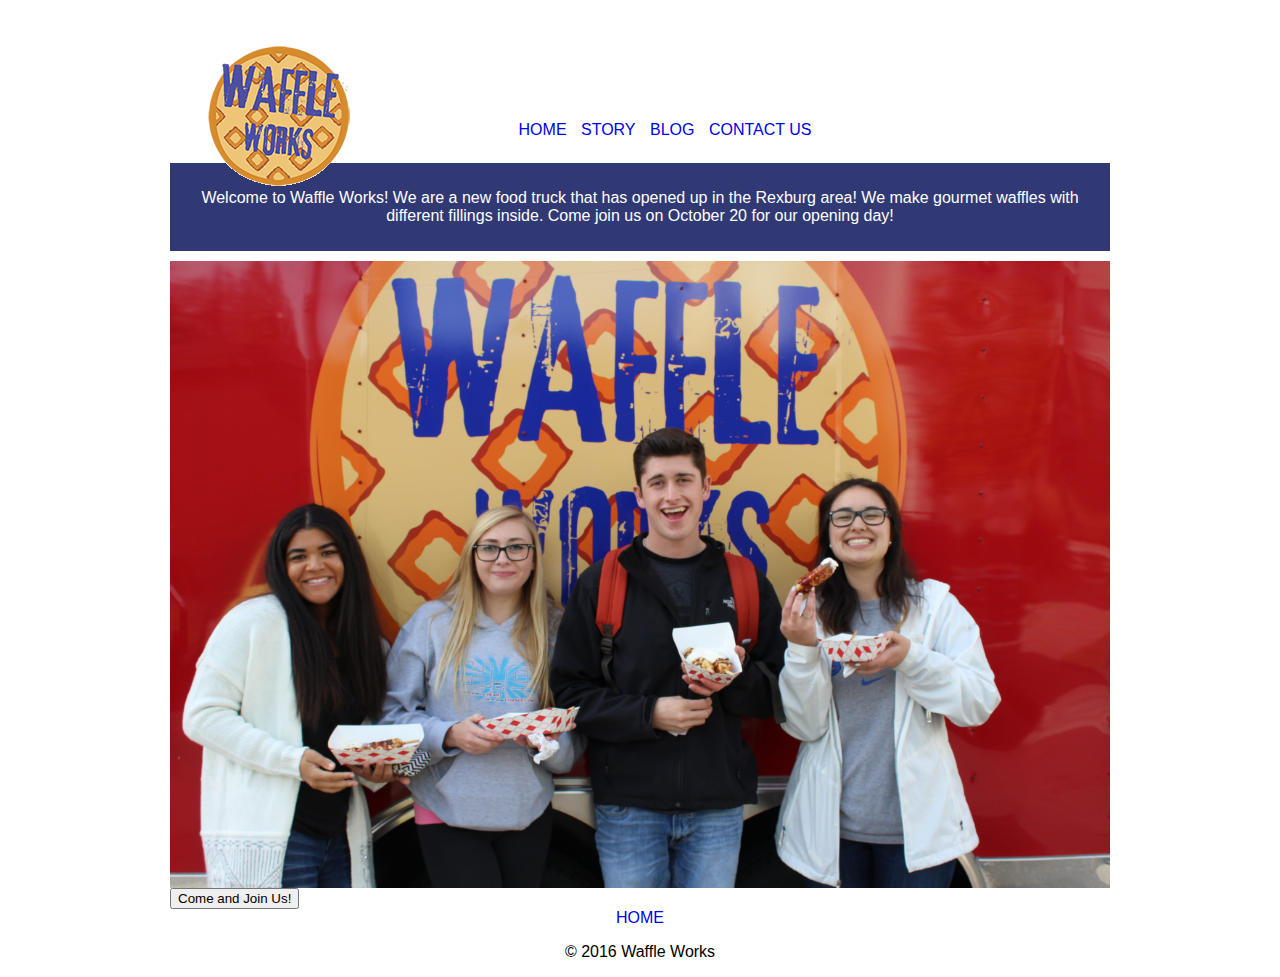
<file: index.html>
<!doctype html>
<html lang="en">
    <head>
        <link type="text/css" rel="stylesheet" href="styles.css" />
        <meta charset="utf-8">
        <title>Waffle Works</title>
    </head>
    <body>
        <div id="content">
            <header>
                <div id="logo">
                    <img src="IMG_1698.gif" alt="Waffle Works Logo"></div>
           <section id="nav">
        <nav>
            <ul>
                <li><a href="index.html">HOME</a></li>
                <li><a href="story.html">STORY</a></li>
                <li><a href="#">BLOG</a></li>
                <li><a href="contact.html">CONTACT US</a></li>
            </ul>
        </nav>
            </section>  
            </header>    
    <section id="top-row">
        <div class="leftcol">
        <p>Welcome to Waffle Works! We are a new food truck that has opened up in the Rexburg area! We make gourmet waffles with different fillings inside. Come join us on October 20 for our opening day!</p></section>
        <img class="mySlides" src="waffle1-min.JPG">
        <img class="mySlides" src="waffle2-min.JPG">
        <img class="mySlides" src="waffle3-min.JPG">
        <img class="mySlides" src="waffletruck-min.JPG">
            <button class="call to action">Come and Join Us!</button>
        <script>
        var slideIndex = 0;
        carousel();

function carousel() {
    var i;
    var x = document.getElementsByClassName("mySlides");
    for (i = 0; i < x.length; i++) {
      x[i].style.display = "none"; 
    }
    slideIndex++;
    if (slideIndex > x.length) {slideIndex = 1} 
    x[slideIndex-1].style.display = "block"; 
    setTimeout(carousel, 2000); // Change image every 2 seconds
}
        </script>
            </section>
        </div>
        <section id="bottom">
					<a href= "index.html"> HOME</a>
		<p>&copy; 2016 Waffle Works<p>
        </section>
    </body>
</html>
</file>
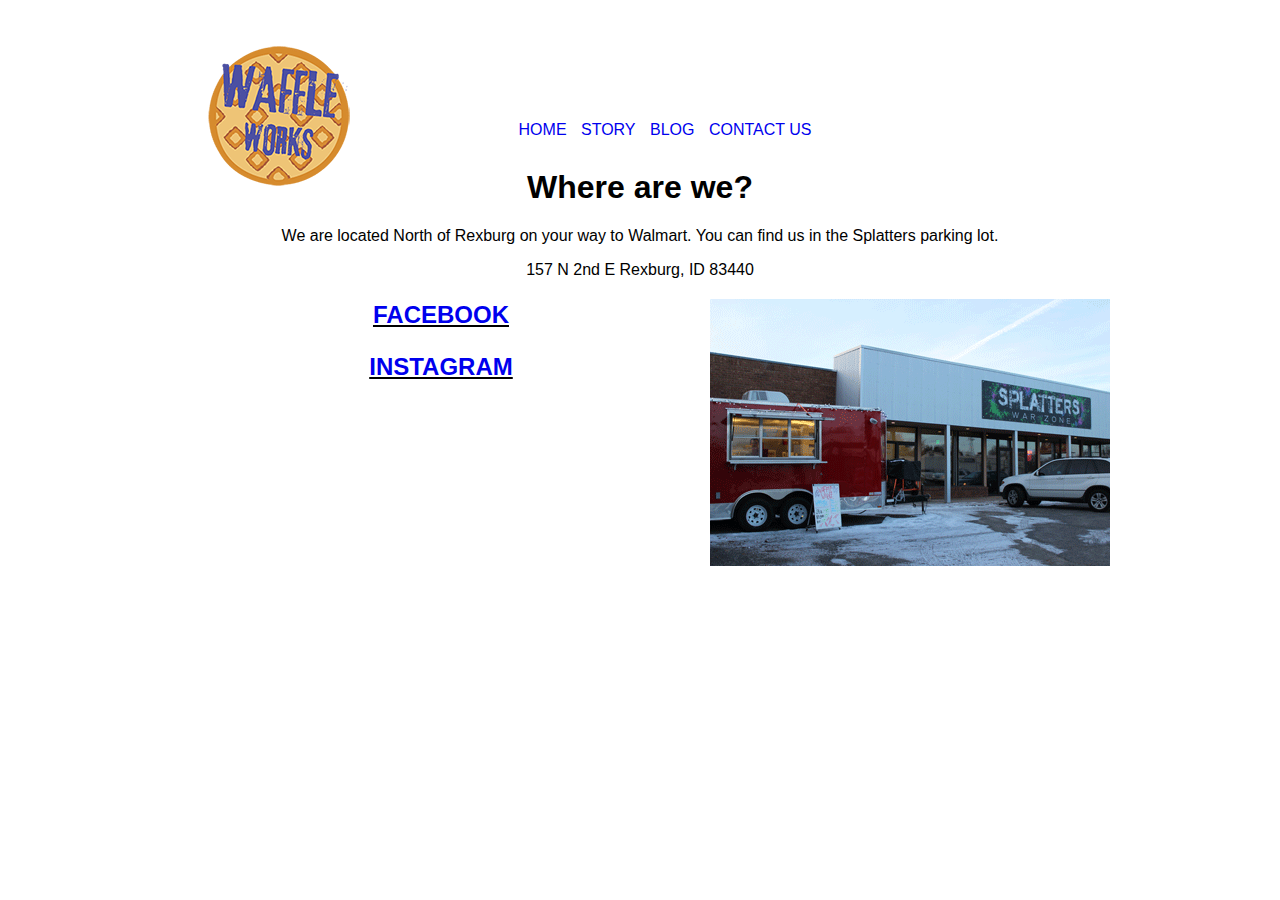
<file: contact.html>
<!doctype html>
<html lang="en">
    <head>
        <link type="text/css" rel="stylesheet" href="contact.css" />
        <meta charset="utf-8">
        <title>Waffle Works</title>
    </head>
    <body>
        <div id="content">
            <header>
                <div id="logo">
                    <img src="IMG_1698.gif" alt="Waffle Works Logo"></div>
           <section id="nav">
        <nav>
            <ul>
                <li><a href="index.html">HOME</a></li>
                <li><a href="story.html">STORY</a></li>
                <li><a href="#">BLOG</a></li>
                <li><a href="contact.html">CONTACT US</a></li>
            </ul>
        </nav>
            </section>  
            </header>    
        <div id="location">
             <h1>Where are we?</h1></div>
            <div id="where">
            <p>We are located North of Rexburg on your way to Walmart. You can find us in the Splatters parking lot.</p>
                <p>157 N 2nd E Rexburg, ID 83440</p></div>
            <div style="width: 100%;">
                <div style="float: right">
                <img src="splatters.gif" alt="Location"/>
            </div>
            <h2><div id="facebook">
                <a href= "https://www.facebook.com/WaffleWorksRexburg/?fref=ts"> FACEBOOK</a></div></h2>
            <h2><div id="insta">
                <a href= "https://www.instagram.com/waffleworksrexburg/?hl=en"> INSTAGRAM</a></div></h2>
</file>
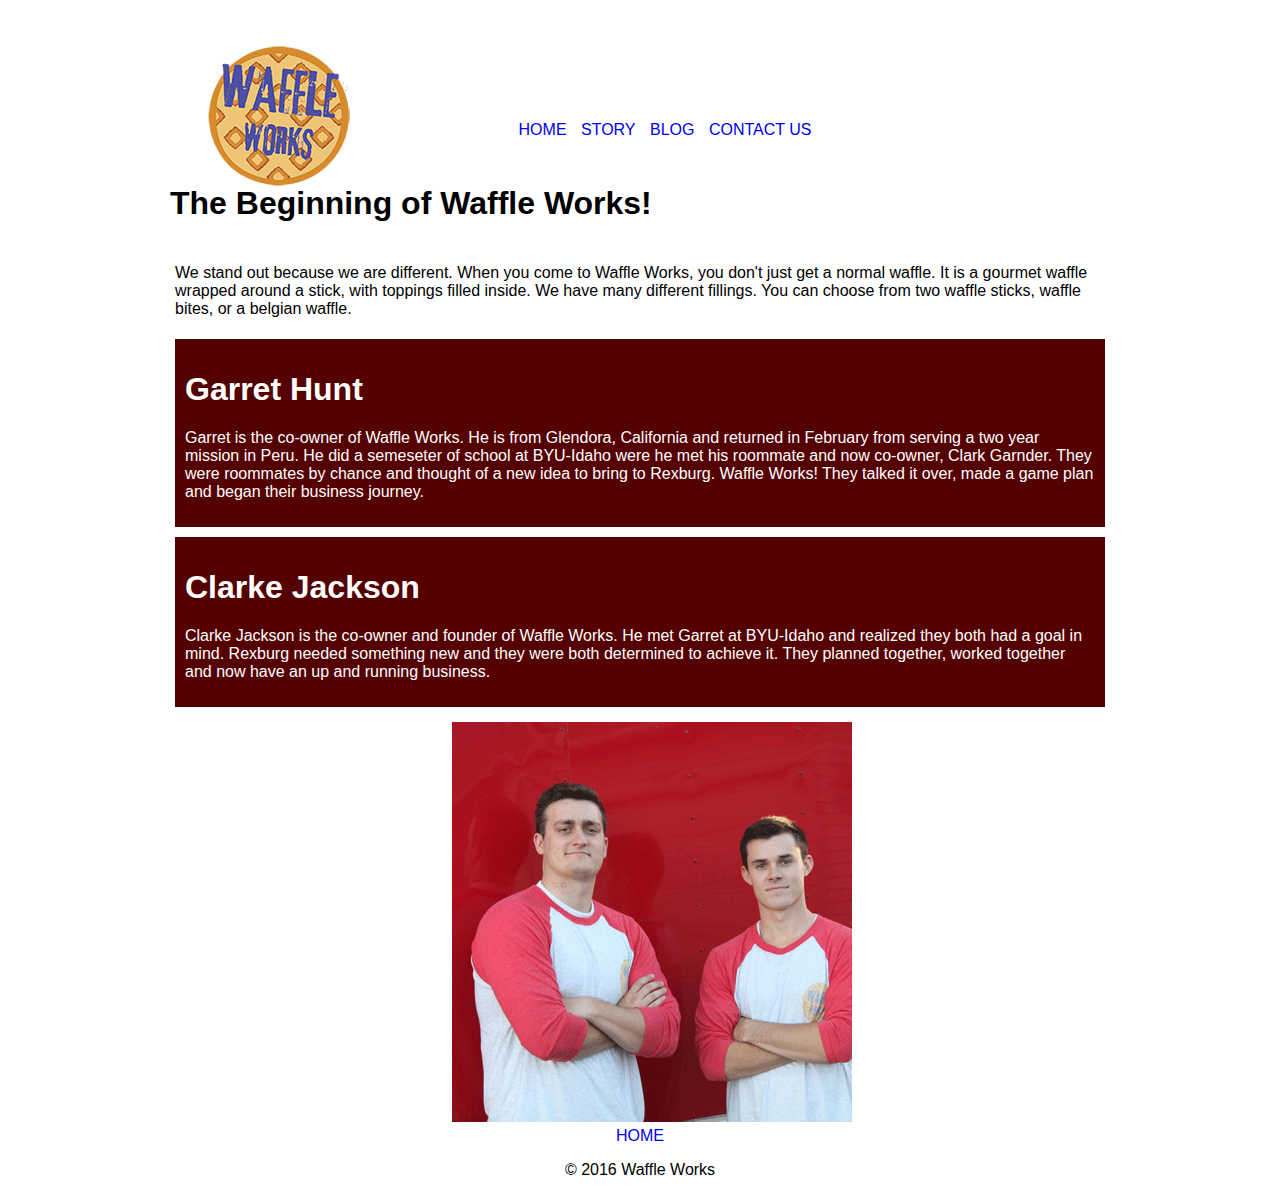
<file: story.html>
<!doctype html>
<!doctype html>
<html lang="en">
    <head>
        <link type="text/css" rel="stylesheet" href="story.css" />
        <meta charset="utf-8">
        <title>Waffle Works</title>
    </head>
    <body>
        <div id="content">
            <header>
                <div id="logo">
                    <img src="IMG_1698.gif" alt="Waffle Works Logo"></div>
           <section id="nav">
        <nav>
            <ul>
                <li><a href="index.html">HOME</a></li>
                <li><a href="story.html">STORY</a></li>
                <li><a href="#">BLOG</a></li>
                <li><a href="contact.html">CONTACT US</a></li>
            </ul>
        </nav>
				</section>
		</header>
	<main>
            <section id="title">
			<h1><strong>The Beginning of Waffle Works!</strong></h1>
        </section>
        
        <section id=explain>
            <p>We stand out because we are different. When you come to Waffle Works, you don't just get a normal waffle. It is a gourmet waffle wrapped around a stick, with toppings filled inside. We have many different fillings. You can choose from two waffle sticks, waffle bites, or a belgian waffle. </p>
        </section>
        <section id="middle">
            <h1><strong>Garret Hunt</strong></h1>
			<p> Garret is the co-owner of Waffle Works. He is from Glendora, California and returned in February from serving a two year mission in Peru. He did a semeseter of school at BYU-Idaho were he met his roommate and now co-owner, Clark Garnder. They were roommates by chance and thought of a new idea to bring to Rexburg. Waffle Works! They talked it over, made a game plan and began their business journey.</p>
        </section>
			<section id="next">
			<h1>Clarke Jackson</h1>
			<p> Clarke Jackson is the co-owner and founder of Waffle Works. He met Garret at BYU-Idaho and realized they both had a goal in mind. Rexburg needed something new and they were both determined to achieve it. They planned together, worked together and now have an up and running business. </p>
        </section>
      <section id="owners">
               <img src="Gc1.gif" alt="garret and Clarke"></section>
            

			
			 <section id="bottom">
					<a href= "index.html"> HOME</a>
		<p>&copy; 2016 Waffle Works<p>
        </section>
</file>
<file: styles.css>
body {
	font-family: Gotham, sans-serif;
}		

			#content {
				width: 90%;
					max-width: 940px;
				margin: auto;
			}
            #slideshow {
                position: relative;
            }

			#logo{
				margin-bottom: -14%;
                margin-left: auto;
				box-sizing: border-box;
			}

        .call-to-action {
            position: absolute;
            bottom: 40px;
            left: 40px;
    
            }
            #bottom {	text-align: center;
				width: 60%
					margin: 0 auto;
                }
			img {max-width:100%}

			nav {
				background color: #AA3939; 
				color: rgb(255, 255, 255);
				padding: 0px;
				margin: 5px;
				line-height: 35px;
                text-align: center; 
			}
		nav li{
			display: inline-block; 
			padding-left: 10px;
		}
		nav li a{
			display: block;
		}
		nav a: link, nav a:visited{
			color: rgb(85, 0, 0); 
		}
		nav a:hover{
			background-color: rgb(85, 0, 0);
			color: rgb(255, 255, 255);
		}
		a {
			text-decoration: none;
		}
			#top-row {
					display: flex;
                    text-align: center;
                    padding: 10px;
                    margin-bottom: 10px;
			}
			.leftcol {
				width: 48%;
				flex: 1 0 15em;
			}
			.rightcol	{
				width: 48%;
				flex: 1 0 15em;
			}
			#top-row {
				background-color: rgb(49, 57, 117);
				color: rgb(255, 255, 255);
				padding: 10px;
			}
</file>
<file: contact.css>
body {
	font-family: Gotham, sans-serif;
}		
			#banner img {
			width: 100%;
			}
			#content {
				width: 90%;
					max-width: 940px;
				margin: auto;
			}
            #slideshow {
                position: relative;
            }

			#logo{
				margin-bottom: -14%;
				box-sizing: border-box;
			}

        .call-to-action {
            position: absolute;
            bottom: 40px;
            left: 40px;
    
            }
            #bottom {	text-align: center;
				width: 70%
					margin: 0 auto;
                }
			img {max-width:100%}

			nav {
				background color: #AA3939; 
				color: rgb(255, 255, 255);
				padding: 0px;
				margin: 5px;
				line-height: 35px;
                text-align: center; 
			}
		nav li{
			display: inline-block; 
			padding-left: 10px;
		}
		nav li a{
			display: block;
		}
		nav a: link, nav a:visited{
			color: rgb(46, 156, 156); 
		}
		nav a:hover{
			background-color: rgb(85, 0, 0);
			color: rgb(255, 255, 255);
		}
		a {
			text-decoration: none;
		}
			.leftcol {
				width: 48%;
				flex: 1 0 15em;
			}
			.rightcol	{
				width: 48%;
				flex: 1 0 15em;
			}
            #location {
                text-align: center;
                }
            #where {
                text-align: center;
            }
            #facebook {
                text-align: center;
                padding: 2px;
            }
            #insta {
                text-align: center;
                padding: 2px;
            }
            h2 {    
                text-decoration: underline;
                }
</file>
<file: story.css>
body {
	font-family: Gotham, sans-serif;
}				
			#content {
				width: 90%;
					max-width: 940px;
				margin: auto;
			}
			#logo{
				margin-bottom: -14%;
				box-sizing: border-box;
			}
            nav {
				background color: #AA3939; 
				color: rgb(255, 255, 255);
				padding: 0px;
				margin: 5px;
				line-height: 35px;
                text-align: center; 
			}
			
		nav li{
			display: inline-block; 
			padding-left: 10px;
		}
		nav li a{
			display: block;
		}
		nav a: link, nav a:visited{
			color: rgb(46, 156, 156); 
		}
		nav a:hover{
			background-color: rgb(85, 0, 0);
			color: rgb(255, 255, 255);
		}
		a {
			text-decoration: none;
		}
			#title, #explain, #middle #ne {
					display: flex;
			}
			.leftcol {
				width: 48%;
				flex: 1 0 15em;
			}
			.rightcol	{
				width: 48%;
				flex: 1 0 15em;
			
            }
            #explain { 
                margin: 5px;
            }
            #title {
                text-align: center;
                margin-bottom: -4%
                padding: 5px;
                
            }
			#middle {
				background-color: rgb(85, 0, 0);
				color: rgb(255, 255, 255);
				padding: 10px;
				margin: 5px;
                margin-bottom: 10px;
			}
            #next {
                background-color: rgb(85, 0, 0);
                color: rgb(255, 255, 255);
				padding: 10px;
				margin: 5px;
                margin-bottom: 10px;
    
            }
			#bottom {
				text-align: center;
				width: 60%
					margin: 0 auto;	
        	}
			#nav {
				color: rgb(255, 255, 255);
			}
            #owners{
                display: flex;
                margin: auto;
                width: 40%;
                padding: 5px;
                }
</file>
